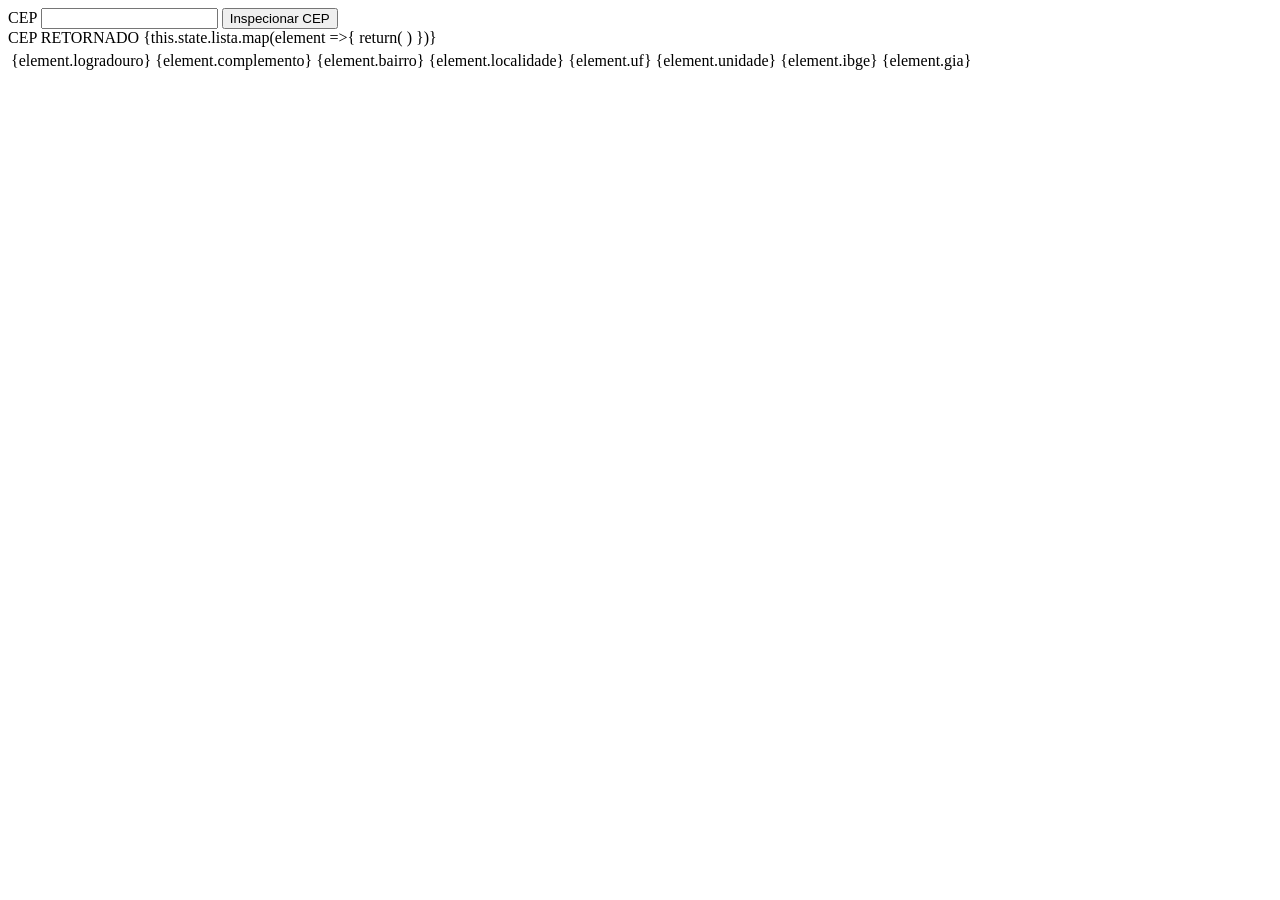
<file: ExViaCep/Index.Html>
<!DOCTYPE html>
<html lang="pt-br">
<head>
    <meta charset="UTF-16">
    <meta name="viewport" content="width=device-width, initial-scale=1.0">
    <meta http-equiv="X-UA-Compatible" content="ie=edge">
    <title>ViaCep | API</title>
</head>
<body>
    <form action="" method="get">
        <label for="cep"> CEP </label>
        <input type="text" id="textInput__cep">
        <button type="submit" id="btn__cep"> Inspecionar CEP </button>
    </form>
    <table>
        <thead>
            <tr>
                CEP RETORNADO
            </tr>
        </thead>
        <tbody id="table">
            {this.state.lista.map(element =>{
                return(
                    <tr key={element.cep}>
                        <td>{element.logradouro}</td>
                        <td>{element.complemento}</td>
                        <td>{element.bairro}</td>
                        <td>{element.localidade}</td>
                        <td>{element.uf}</td>
                        <td>{element.unidade}</td>
                        <td>{element.ibge}</td>
                        <td>{element.gia}</td>
                    </tr>
                )
            })}
    </table>
    <script type="text/javascript">

        // CONSTANCIANDO OS OBJETOS INERENTES AO ID DE ESTRITO ELEMENTO NO FORMULÁRIO
        const getFormInputCep = document.querySelector("#textInput__cep");
        const getFormBtnCep = document.querySelector("#btn__cep");
        const getTableForm = document.querySelector('#table');

        let varCepItemComp = {
            cep: getFormInputCep.querySelector.value,
            logradouro: getFormInputCep.querySelector.value,
            complemento: getFormInputCep.querySelector.value,
            bairro: getFormInputCep.querySelector.value,
            localidade: getFormInputCep.querySelector.value,
            uf: getFormInputCep.querySelector.value,
            unidade: getFormInputCep.querySelector.value,
            ibge: getFormInputCep.querySelector.value,
            gia: getFormInputCep.querySelector.value
        };
        
        // function preencherTabela(varCepItemComp) {
        // varCepItemComp.forEach((element) => {
        //     const tr = document.createElement('tr');
        //     const td_cep = document.createElement('td');
        //     const td_logradouro = document.createElement('td');
        //     const td_complemento = document.createElement('td');
        //     const td_bairro = document.createElement('td');
        //     const td_localidade = document.createElement('td');
        //     const td_uf = document.createElement('td');
        //     const td_unidade = document.createElement('td');
        //     const td_ibge = document.createElement('td');
        //     const td_gia = document.createElement('td');

        //     td_cep.textContent = element.cep;
        //     td_logradouro.textContent = element.logradouro;
        //     td_complemento.textContent = element.complemento;
        //     td_bairro.textContent = element.bairro;
        //     td_localidade.textContent = element.localidade;
        //     td_uf.textContent = element.uf;
        //     td_unidade.textContent = element.unidade;
        //     td_ibge.textContent = element.ibge;
        //     td_gia.textContent = element.gia;
            
        //     tabela.appendChild(tr);
        //     tr.appendChild(td_cep);
        //     tr.appendChild(td_logradouro);
        //     tr.appendChild(td_complemento);
        //     tr.appendChild(td_bairro);
        //     tr.appendChild(td_localidade);
        //     tr.appendChild(td_uf);
        //     tr.appendChild(td_unidade);
        //     tr.appendChild(td_ibge);
        //     tr.appendChild(td_gia);
        //     });
        // }

        getFormBtnCep.addEventListener = (Element) =>{
            event.preventDefault();
            var varCEP = varCepItemComp.filter(Element =>{
                fetch("https://viacep.com.br/ws/"+Element.cep+"/json");
                
            if(Element.cep === varCepItemComp.cep){
                console.log()   
                }
            });
            preencherTabela(varCepItemComp)
        };
    </script>
</body>
</html>
</file>
